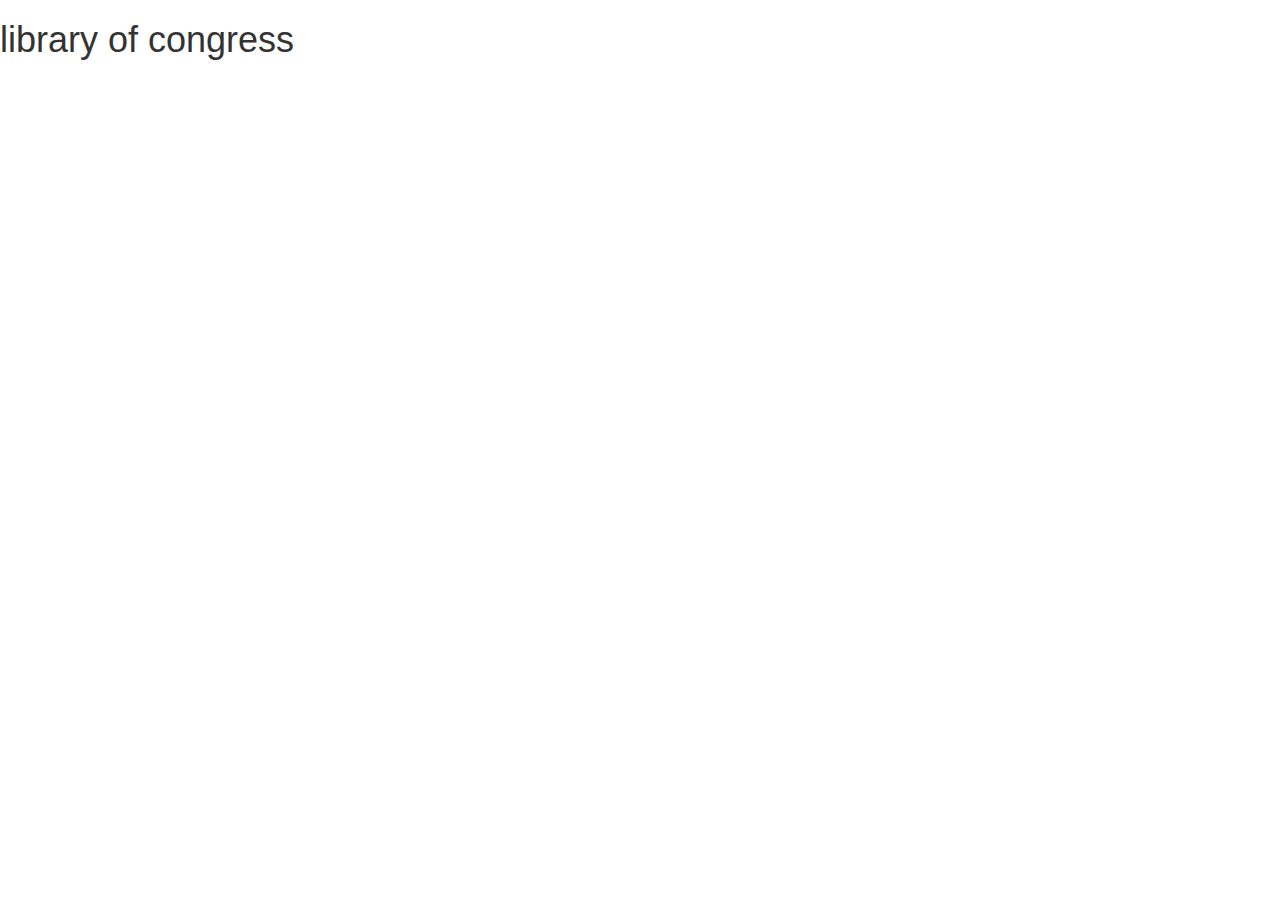
<file: src/main/resources/templates/index.html>
<!DOCTYPE html>
<html class="homebody" lang="en" xmlns:th=" www.thymeleaf.org">
<head>
    <meta charset="UTF-8"/>
    <title>Libraby of congress</title>
    <link rel="stylesheet" href="https://maxcdn.bootstrapcdn.com/bootstrap/3.3.7/css/bootstrap.min.css"
          integrity="sha384-BVYiiSIFeK1dGmJRAkycuHAHRg32OmUcww7on3RYdg4Va+PmSTsz/K68vbdEjh4u" crossorigin="anonymous"/>

    <link th:href="@{'/css/stylesheet.css'}" rel="stylesheet"/>
</head>
<body>
<div th:replace="base::navlinks"></div>

<div class="row">
    <div class="col-sm-7">
        <h1>library of congress</h1>
    </div>

</div>

<div th:replace="base::footerlinks"></div>
</body>
</html>
</file>
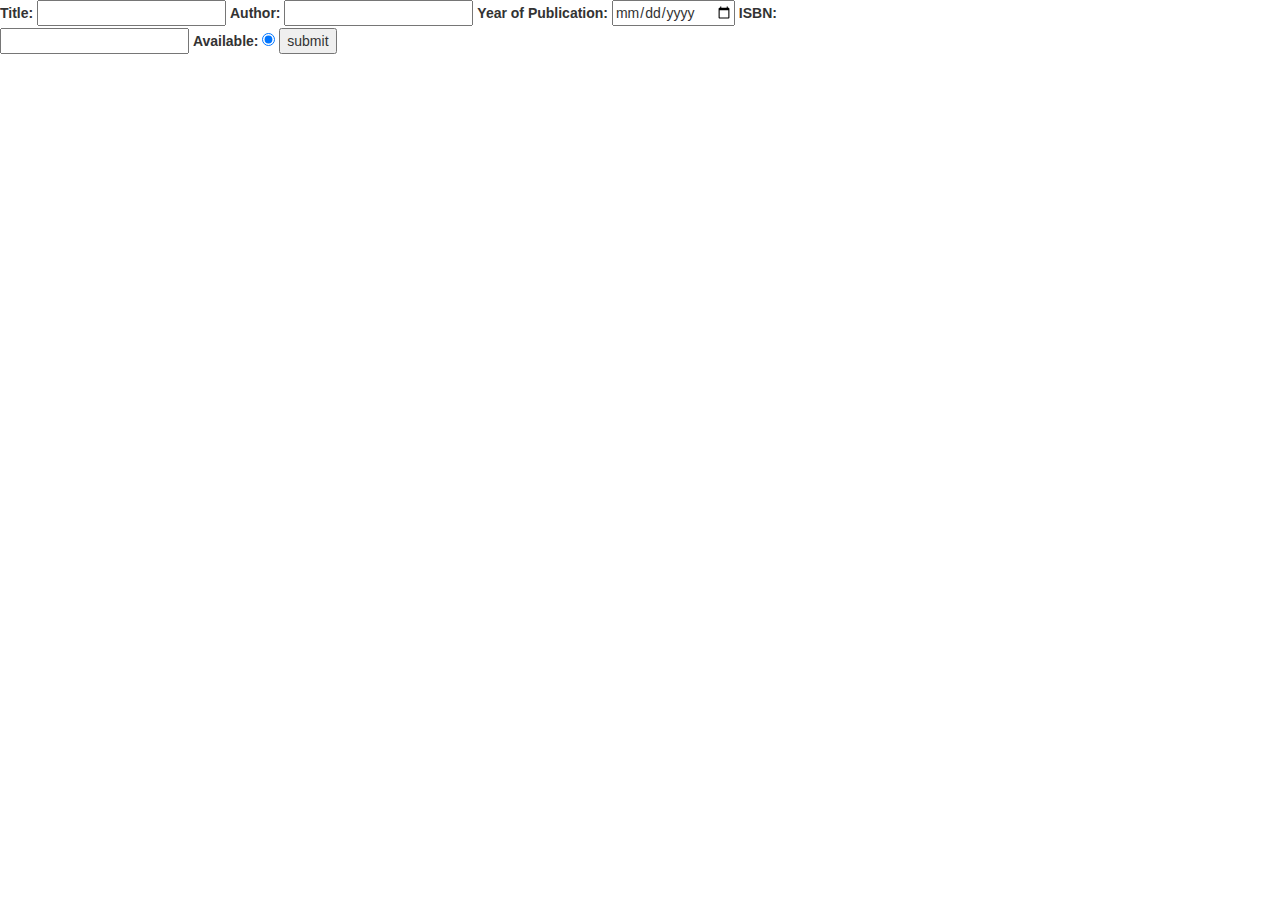
<file: src/main/resources/templates/addlibrarybooks.html>
<!DOCTYPE html>
<html class="homebody" lang="en" xmlns:th="www.thymeleaf.org">
<head>
    <meta charset="UTF-8"/>
    <title>Libraby of congress</title>
    <link rel="stylesheet" href="https://maxcdn.bootstrapcdn.com/bootstrap/3.3.7/css/bootstrap.min.css"
          integrity="sha384-BVYiiSIFeK1dGmJRAkycuHAHRg32OmUcww7on3RYdg4Va+PmSTsz/K68vbdEjh4u" crossorigin="anonymous"/>

    <link th:href="@{'/css/stylesheet.css'}" rel="stylesheet"/>
</head>
<body>
<div th:replace="base::navlinks"></div>
<div class="row">
    <div class="col-sm-8"><!-- form section begins here -->
        <form th:action="@{/addlibrarybooks}" th:object="${addbooks}" th:method="post" class="form-group">

            <input type="hidden" th:field="*{id}"/>

            <span th:if="${#fields.hasErrors('booktitle')}" th:errors="*{booktitle}"></span>
            <label>Title: </label>
                <input type="text" th:field="*{booktitle}" />

            <span th:if="${#fields.hasErrors('author')}" th:errors="*{author}"></span>
            <label>Author: </label>
                <input type="text" th:field="*{author}" />

            <label>Year of Publication: </label>
                <input type="date" th:field="*{yearOfPublication}" />
            <label>ISBN: </label>
                <input type="text" th:field="*{isbnNumber}" />
            <label>Available: </label>
                <input type="radio" th:field="*{bookavailable}" value="yes" checked="checked"/>

            <input type="submit" value="submit" name="Add book"/>
        </form>
    </div> <!-- form section ends here -->

</div>

<div th:replace="base::footerlinks"></div>
</body>
</html>
</file>
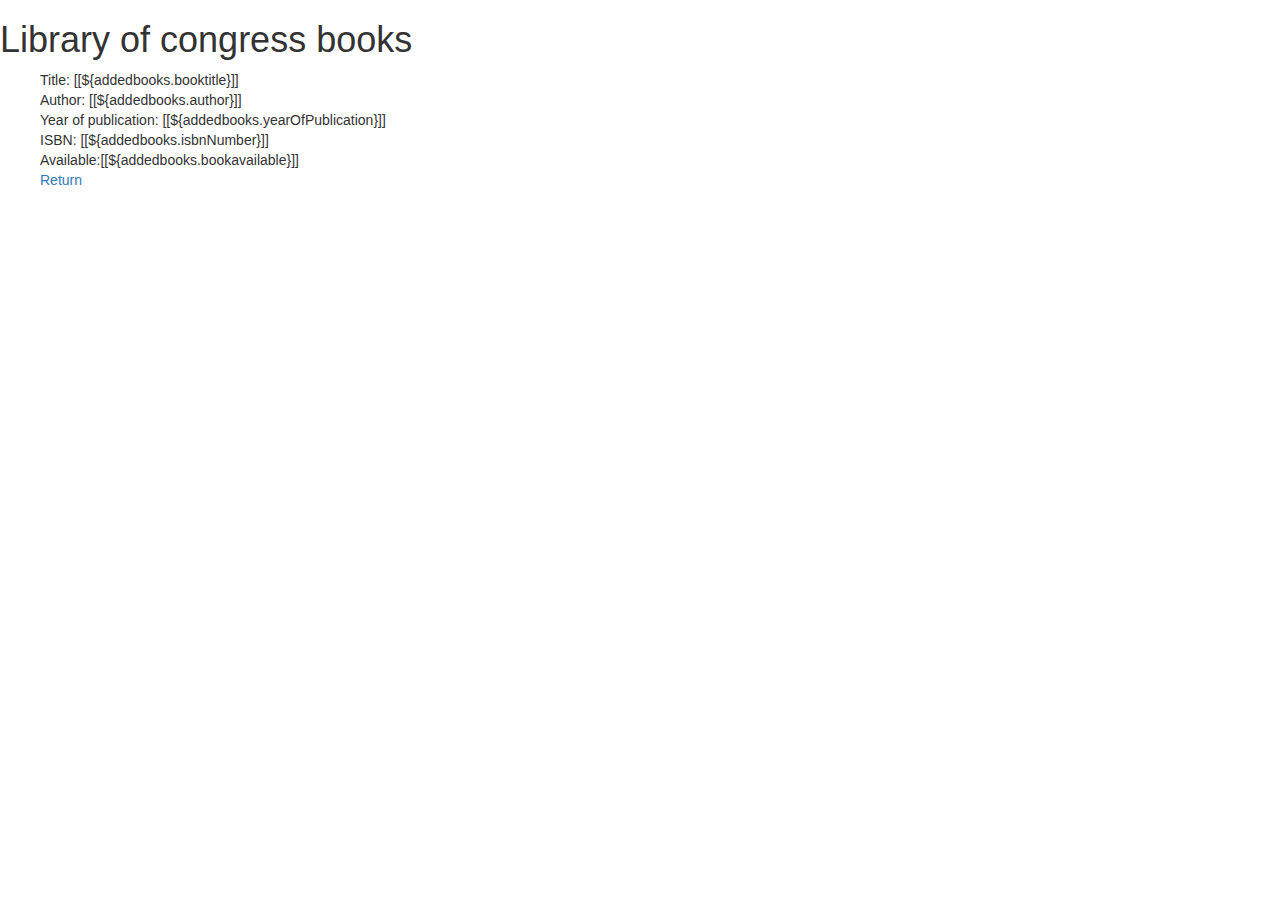
<file: src/main/resources/templates/borrowbook.html>
<!DOCTYPE html>
<html class="homebody" lang="en" xmlns:th="www.thymeleaf.org">
<head>
    <meta charset="UTF-8"/>
    <title>Libraby of congress</title>
    <link rel="stylesheet" href="https://maxcdn.bootstrapcdn.com/bootstrap/3.3.7/css/bootstrap.min.css"
          integrity="sha384-BVYiiSIFeK1dGmJRAkycuHAHRg32OmUcww7on3RYdg4Va+PmSTsz/K68vbdEjh4u" crossorigin="anonymous"/>

    <link th:href="@{'/css/stylesheet.css'}" rel="stylesheet"/>
</head>
<body>
<div th:replace="base::navlinks"></div>
<div class="row">
    <div class="col-sm-7">
        <h1>Library of congress books</h1>

        <ul id="addressbooks" th:each="addedbooks : ${borrowedbooks}" type="none" >

            <li th:inline="text">
                Title: [[${addedbooks.booktitle}]] <br/>
                Author: [[${addedbooks.author}]] <br/>
                Year of publication: [[${addedbooks.yearOfPublication}]] <br/>
                ISBN:  [[${addedbooks.isbnNumber}]] <br/>
                Available:[[${addedbooks.bookavailable}]]<br/>
                <a th:href="@{/return/{id}(id=${addedbooks.id})}">Return</a>
            </li>
        </ul>
        <br/><br/>
    </div>
</div>
</body>
</html>
</file>
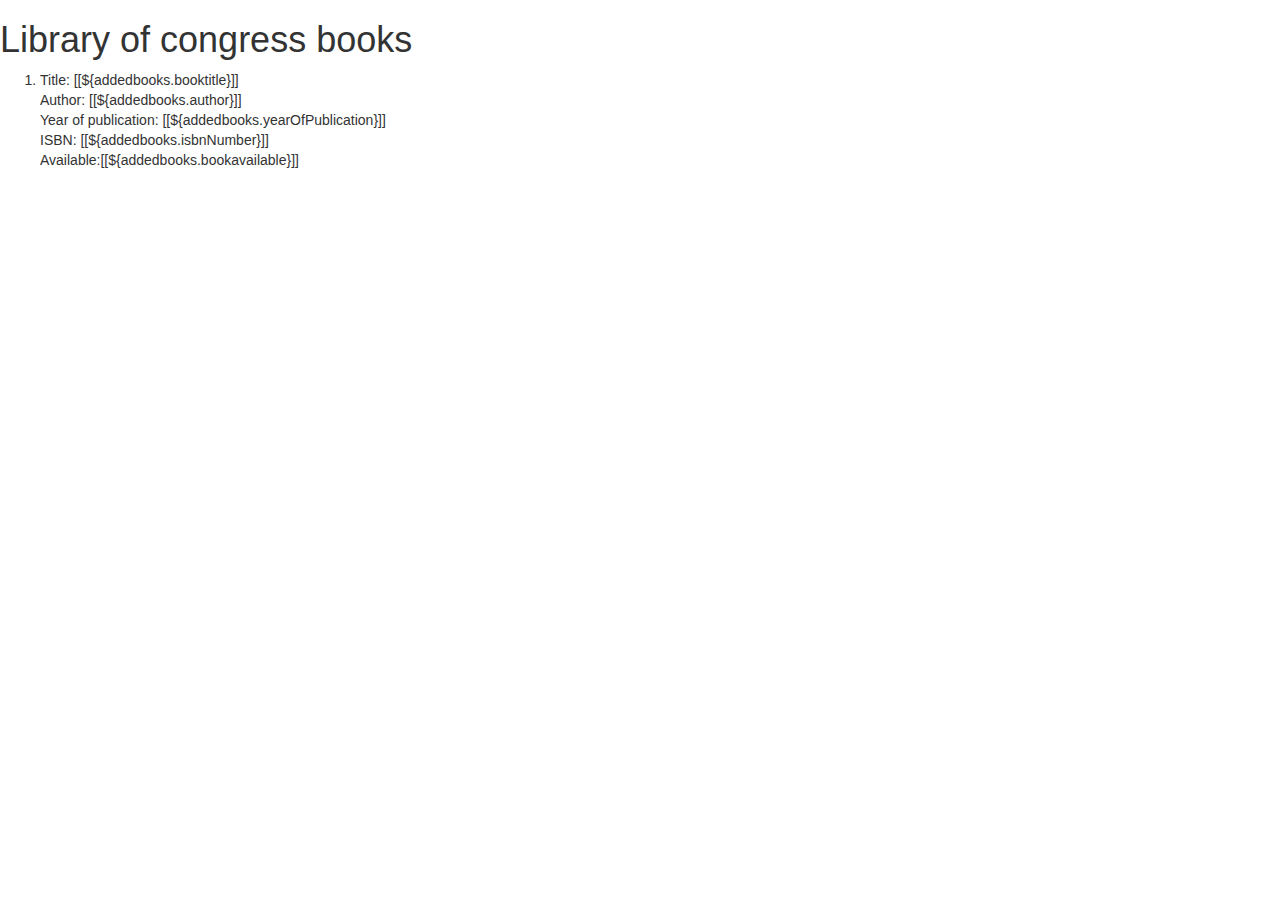
<file: src/main/resources/templates/listallbooks.html>
<!DOCTYPE html>
<html class="homebody" lang="en" xmlns:th=" www.thymeleaf.org">
<head>
    <meta charset="UTF-8"/>
    <title>Libraby of congress</title>
    <link rel="stylesheet" href="https://maxcdn.bootstrapcdn.com/bootstrap/3.3.7/css/bootstrap.min.css"
          integrity="sha384-BVYiiSIFeK1dGmJRAkycuHAHRg32OmUcww7on3RYdg4Va+PmSTsz/K68vbdEjh4u" crossorigin="anonymous"/>

    <link th:href="@{'/css/stylesheet.css'}" rel="stylesheet"/>
</head>
<body>
<div th:replace="base::navlinks"></div>

<div class="row">
    <div class="col-sm-7">
        <h1>Library of congress books</h1>

        <ol id="addressbooks" th:each="addedbooks : ${addedbooks}" type="none" >

            <li th:inline="text">
                Title: [[${addedbooks.booktitle}]] <br/>
                Author: [[${addedbooks.author}]] <br/>
                Year of publication: [[${addedbooks.yearOfPublication}]] <br/>
                ISBN:  [[${addedbooks.isbnNumber}]] <br/>
                Available:[[${addedbooks.bookavailable}]]<br/>
            </li>
        </ol>
        <br/><br/>
    </div>
</div>
<div th:replace="base::footerlinks"></div>
</body>
</html>
</file>
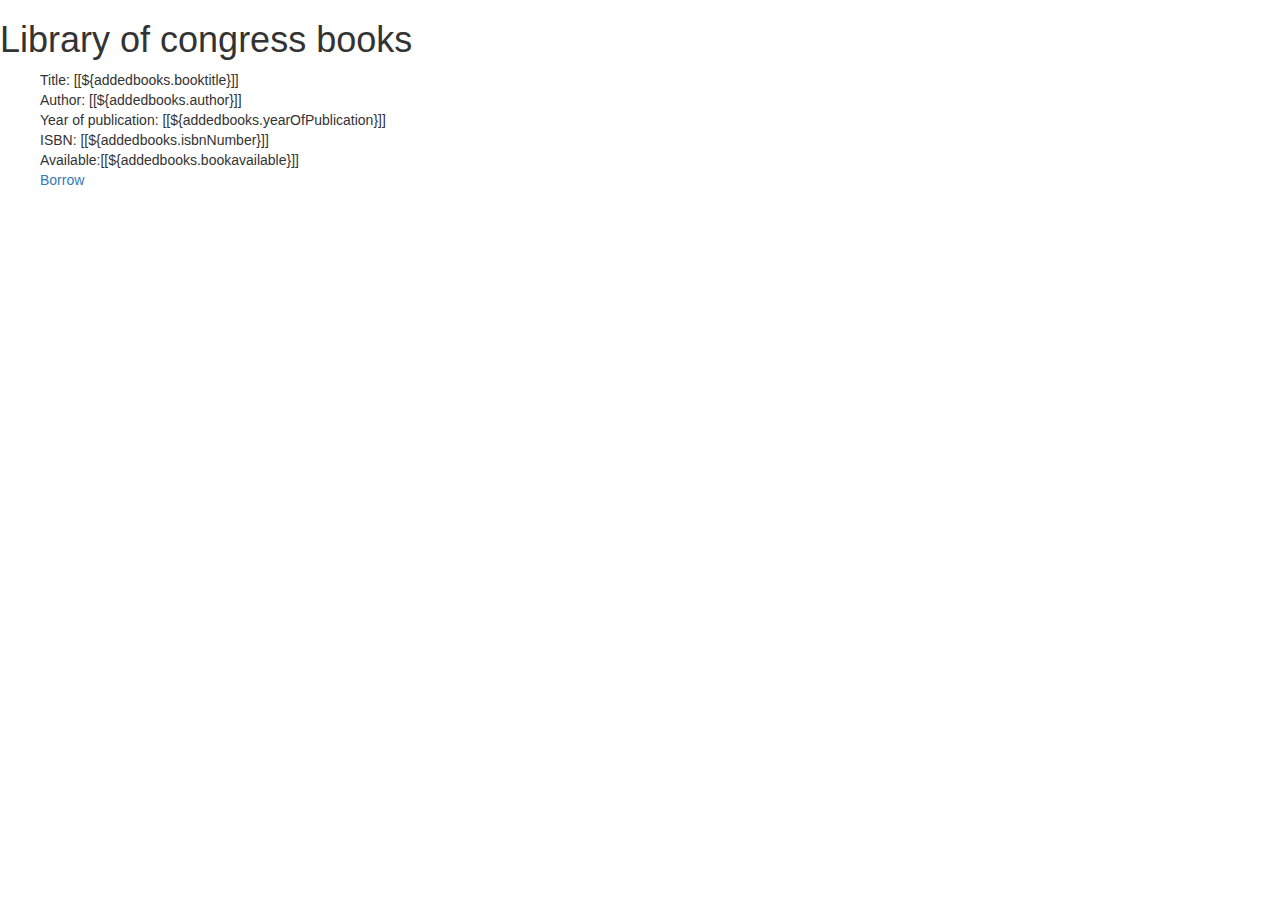
<file: src/main/resources/templates/returnedbooks.html>
<!DOCTYPE html>
<html class="homebody" lang="en" xmlns:th="www.thymeleaf.org">
<head>
    <meta charset="UTF-8"/>
    <title>Libraby of congress</title>
    <link rel="stylesheet" href="https://maxcdn.bootstrapcdn.com/bootstrap/3.3.7/css/bootstrap.min.css"
          integrity="sha384-BVYiiSIFeK1dGmJRAkycuHAHRg32OmUcww7on3RYdg4Va+PmSTsz/K68vbdEjh4u" crossorigin="anonymous"/>

    <link th:href="@{'/css/stylesheet.css'}" rel="stylesheet"/>
</head>
<body>
<div th:replace="base::navlinks"></div>

<div class="row">
    <div class="col-sm-7">
        <h1>Library of congress books</h1>

        <ul id="addressbooks" th:each="addedbooks : ${returnedbook}" type="none" >

            <li th:inline="text">
                Title: [[${addedbooks.booktitle}]] <br/>
                Author: [[${addedbooks.author}]] <br/>
                Year of publication: [[${addedbooks.yearOfPublication}]] <br/>
                ISBN:  [[${addedbooks.isbnNumber}]] <br/>
                Available:[[${addedbooks.bookavailable}]]<br/>
                <a th:href="@{/borrow/{id}(id=${addedbooks.id})}">Borrow</a> <br/>

            </li>
        </ul>
        <br/><br/>
    </div>
</div>
</body>
</html>
</file>
